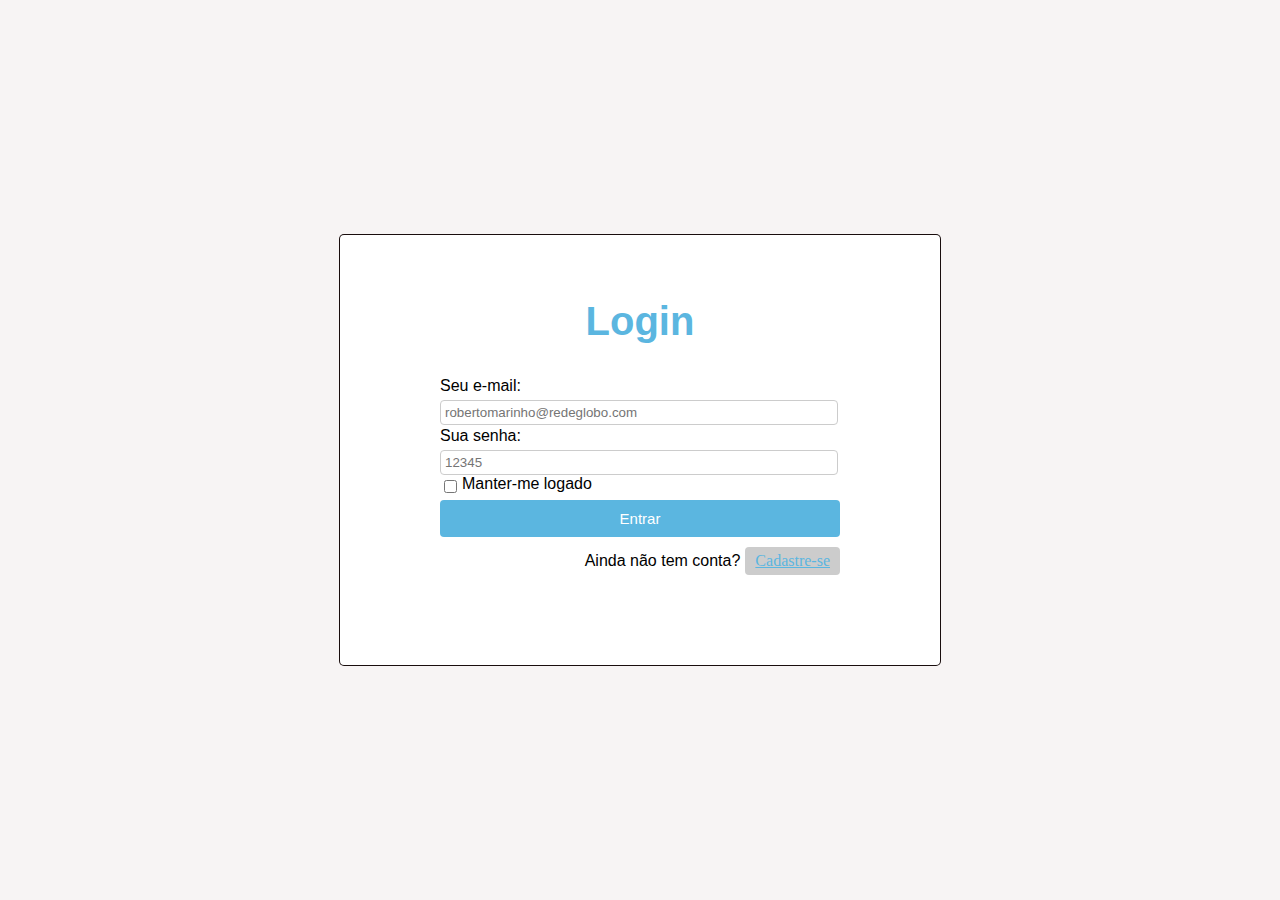
<file: index.html>
<!DOCTYPE html>
<html>
  <head>
    <title>Página de Login</title>
    <link rel="stylesheet" type="text/css" href="style/lixo.css" />
  </head>
  <body>
    <div class="container">
      <h2>Login</h2>
      <form>
        <div class="input-group">
          <label for="email">Seu e-mail:</label>
          <input
            type="text"
            id="email"
            name="email"
            placeholder="robertomarinho@redeglobo.com"
            required
          />
        </div>
        <div class="input-group">
          <label for="password">Sua senha:</label>
          <input
            type="password"
            id="password"
            name="password"
            placeholder="12345"
            required
          />
          <div class="checkbox-group">
            <input type="checkbox" id="remember" name="remember" />
            <label for="remember">Manter-me logado</label>
          </div>
        </div>
        <input type="submit" value="Entrar" class="submit-button" />
        <div class="signup-section">
          <p>Ainda não tem conta?</p>
          <a
            class="signup-button"
            href="about.html"
            role="button"
            onclick="openMenuModal();"
            >Cadastre-se</a
          >
        </div>
      </form>
    </div>
  </body>
</html>
</file>
<file: style/lixo.css>
html, body {
  height: 100%;
  display: flex;
  align-items: center;
  justify-content: center;
  background-color: #f7f4f4;
}
.container {
  width: 400px;
  padding: 30px 100px 90px;
  border: 1px solid #0e0101f3;
  border-radius: 5px;
  background-color: #ffffff;
}
h2 {
  text-align: center;
  color: #5bb6e0;
  font-size: 40px;
  font-family: sans-serif;
}
.input-group {
  margin-bottom: 2px;
}
label {
  display: block;
  margin-bottom: 5px;
  font-family: sans-serif;
}
input[type="text"],
input[type="password"] {
  width: 97%;
  padding: 4px;
  border: 1px solid #ccc;
  border-radius: 4px;
}
.checkbox-group {
  display: flex;
  align-items: center;
}
input[type="checkbox"] {
  margin-right: 5px;
}
input[type="submit"] {
  width: 100%;
  padding: 10px;
  background-color: #5bb6e0;
  color: white;
  border: none;
  border-radius: 4px;
  cursor: pointer;
  font-family: sans-serif;
  font-size: 15px;
}
.submit-button:hover {
  background-color: deepskyblue;
}
.signup-section {
  margin-top: 10px;
  text-align: center;
  display: flex;
  align-items: center;
  justify-content: flex-end;
}
.signup-section p {
  margin: 0;
  margin-right: 5px;
  font-family: sans-serif;
}
.signup-button {
  padding: 5px 10px;
  background-color: #ccc;
  border: none;
  border-radius: 4px;
  cursor: pointer;
  color: #5bb6e0;
}
.signup-button:hover{
  background-color: #f7f4f45d;
}
</file>
